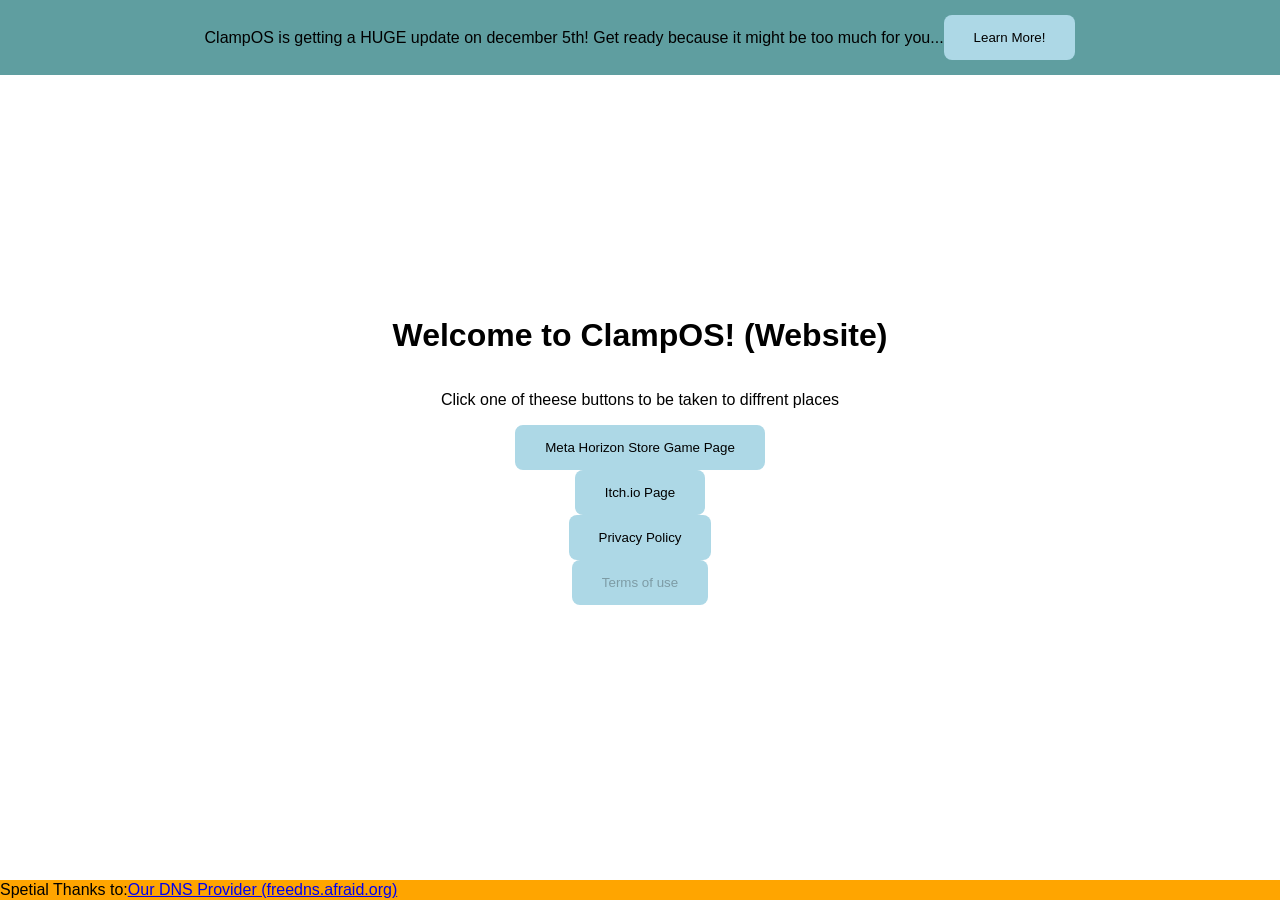
<file: index.html>
<html>
  <head> 
    <!-- Styles and all that stuff to attract consumers -->
    <link rel="icon" type="image/png" href="icon-192.png">
    <title>ClampOS: VR Website</title>
    <script src="main.js"></script>
    <link rel="stylesheet" href="style.css">
    <!-- That's the end of that -->

    <!-- PWA Stuff (In All Pages) -->
    <link rel="manifest" href="/manifest.json">

    <script>
      if ("serviceWorker" in navigator) {
        window.addEventListener("load", () => {
          navigator.serviceWorker.register("/sw.js");
        });
      }
    </script>
    <!-- This is the end of PWA stuff. -->
  </head>

  <body>
    <header>
      <p>ClampOS is getting a HUGE update on december 5th! Get ready because it might be too much for you... </p><button onclick="learnDec5Update()">Learn More!</button>
    </header>
    
    <div class="container">
      <h1>Welcome to ClampOS! (Website)</h1>
      <p>Click one of theese buttons to be taken to diffrent places</p>
      <button onclick="linkMeta()">Meta Horizon Store Game Page</button>
      <button onclick="linkIO()">Itch.io Page</button>
      <button onclick="linkPrivacy()">Privacy Policy</button>
      <button disabled=true>Terms of use</button>
    </div>
    
    <footer>
      <p>Spetial Thanks to: </p>
      <a href="https://freedns.afraid.org">Our DNS Provider (freedns.afraid.org)</a>
    </footer>
  </body>
</html>
</file>
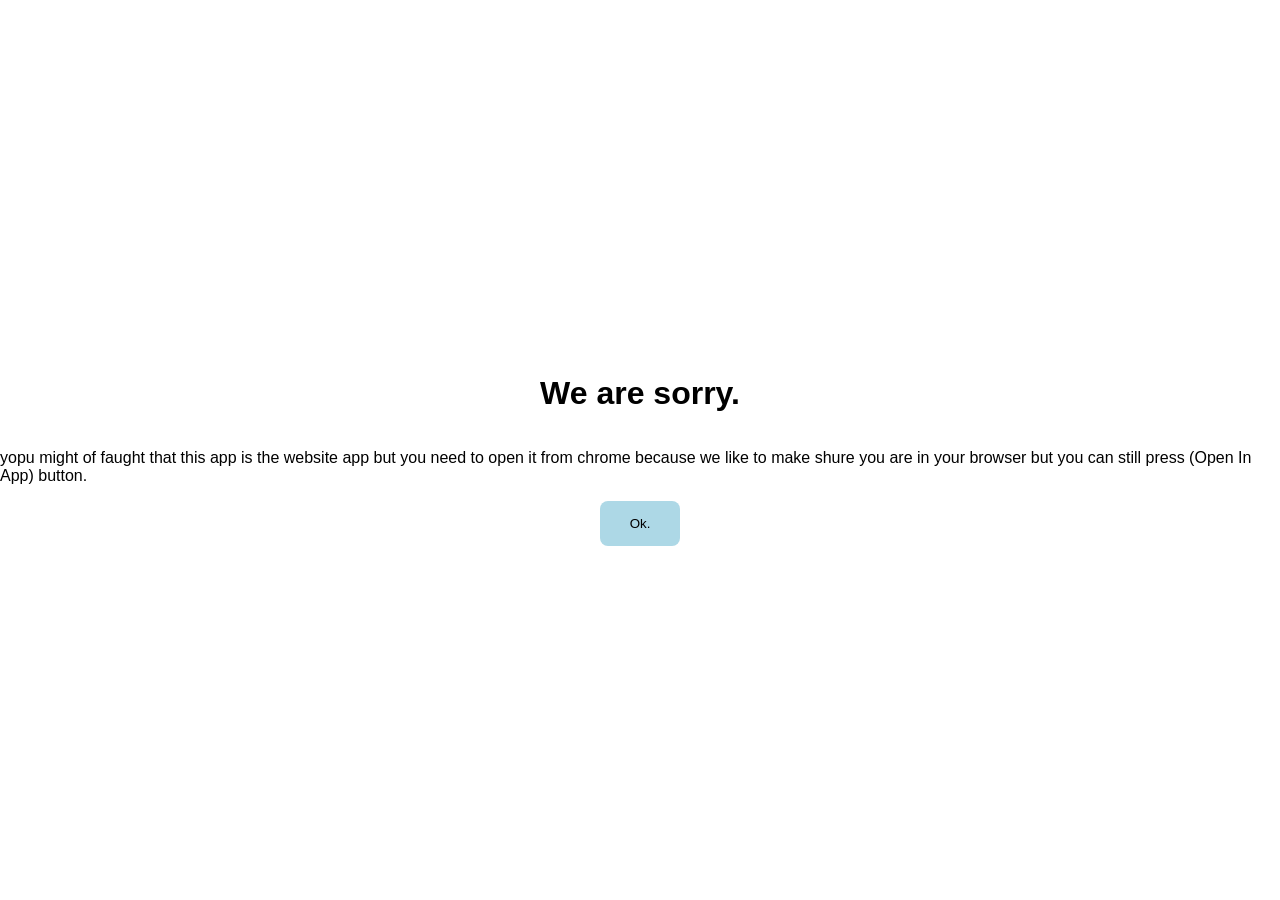
<file: pwa-app.html>
<html>
  <head>
    <!-- Styles and all that stuff to attract consumers -->
    <link rel="icon" type="image/png" href="icon-192.png">
    <title>Incorrect Runtime</title>
    <script src="main.js"></script>
    <link rel="stylesheet" href="style.css">
    <!-- That's the end of that -->
  </head>

  <body>
    <div class="container">
      <h1>We are sorry.</h1>
      <p>yopu might of faught that this app is the website app but you need to open it from chrome because we like to make shure you are in your browser but you can still press (Open In App) button.</p>
      <button onclick="alert('Its alright we all make mistakes. now lets open chrome and open a page on the website shall we?')">Ok.</button>
    </div>
  </body>
</html>
</file>
<file: style.css>
body {
  margin: 0px;
}

footer {
  height: 20px;
  background-color: orange;
  bottom: 0;
  position: fixed;
  width: 100%;
  display: flex;
  flex-direction: row;
  align-items: center;
}

.container {
  min-height: 100%;
  display: flex;
  justify-content: center;
  align-items: center;
  flex-direction: column;
}

button {
  border: none;
  background-color: lightblue;
  border-radius: 8px;
  transition-duration: 0.1s;
  padding: 15px 30px;
  cursor: pointer;
}

button:hover {
  background-color: orange;
  padding: 20px 35px;
}

a {
  font-family: "Helvetica Neue", Arial, sans-serif;
}

p {
  font-family: "Helvetica Neue", Arial, sans-serif;
}

span {
  font-family: "Helvetica Neue", Arial, sans-serif;
}

h1 {
  font-family: "Helvetica Neue", Arial, sans-serif;
}

header {
  align-items: center;
  display: flex;
  justify-content: center;
  position: fixed;
  top: 0;
  background-color: lightblue;
  width: 100%;
  height: 75px;
  background-color: cadetblue;
}
</file>
